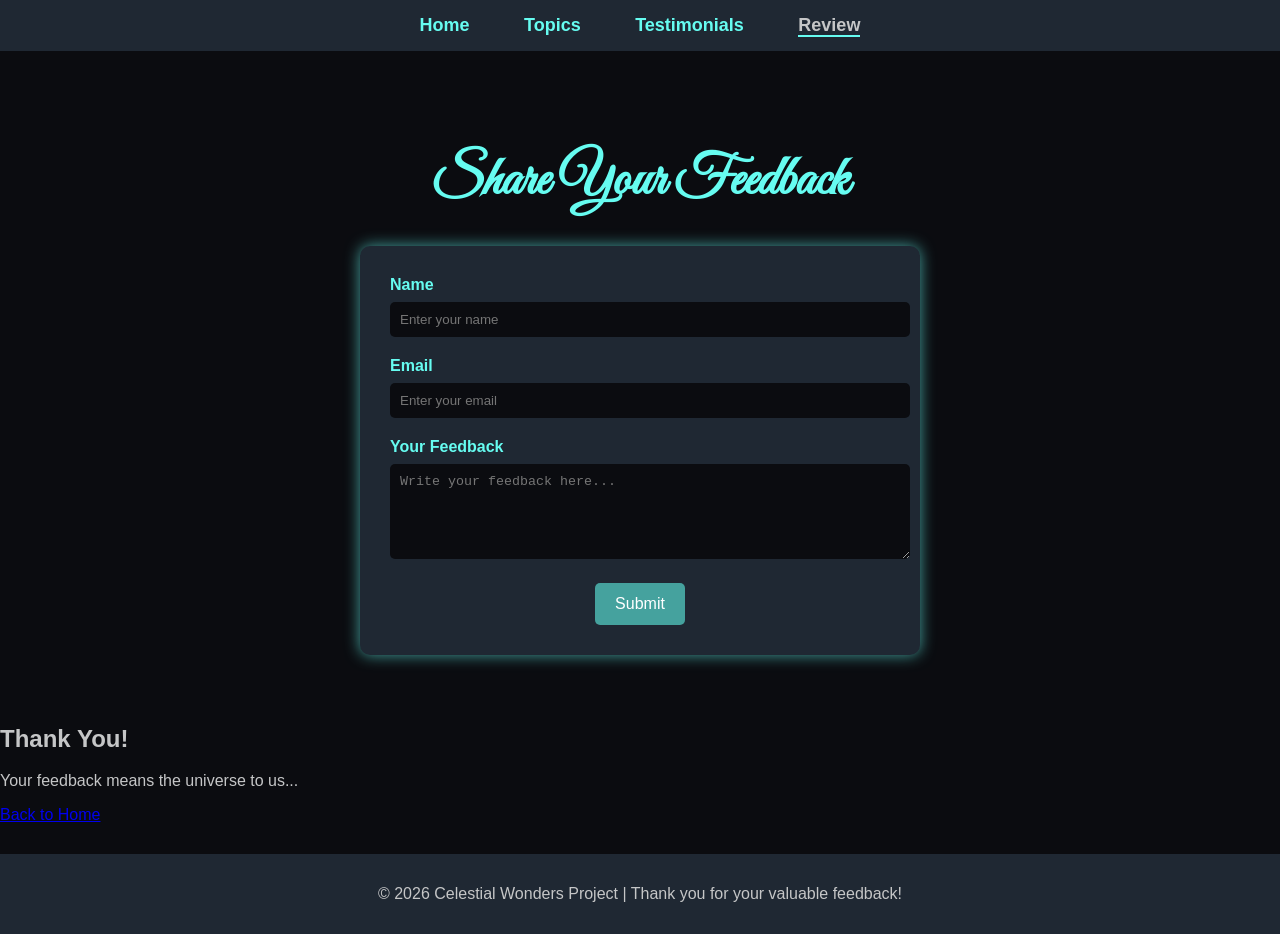
<file: review.html>
<!DOCTYPE html>
<html lang="en">
<head>
  <meta charset="UTF-8">
  <title>Feedback - Celestial Wonders</title>
  <link href="https://fonts.googleapis.com/css2?family=Great+Vibes&display=swap" rel="stylesheet">
  <style>
    body {font-family: Arial, sans-serif; margin:0; background:#0b0c10; color:#c5c6c7;}
    nav ul {list-style:none; text-align:center; background:#1f2833; padding:15px; margin:0;}
    nav ul li {display:inline-block; margin:0 25px;}
    nav ul li a {color:#66fcf1; text-decoration:none; font-weight:bold; font-size:18px;}
    nav ul li a:hover, nav ul li a.active {color:#c5c6c7; border-bottom:2px solid #66fcf1;}

    .feedback {padding:50px; text-align:center;}
    .feedback h1 {font-family:'Great Vibes', cursive; font-size:55px; color:#66fcf1; margin-bottom:30px;}

    form {max-width:500px; margin:0 auto; background:#1f2833; padding:30px; border-radius:10px; box-shadow:0 0 15px #45a29e;}
    label {display:block; text-align:left; margin-bottom:8px; font-weight:bold; color:#66fcf1;}
    input, textarea {
      width:100%; padding:10px; margin-bottom:20px;
      border:none; border-radius:5px;
      background:#0b0c10; color:#c5c6c7;
    }
    input:focus, textarea:focus {outline:2px solid #66fcf1;}
    button {
      background:#45a29e; color:#fff; padding:12px 20px;
      border:none; border-radius:5px; font-size:16px; cursor:pointer;
      transition:0.3s;
    }
    button:hover {background:#66fcf1; color:#0b0c10;}

    footer {background:#1f2833; color:#c5c6c7; text-align:center; padding:15px; margin-top:30px;}
  </style>
</head>
<body>
  <!-- Navbar -->
  <header>
    <nav>
      <ul>
        <li><a href="index.html">Home</a></li>
        <li><a href="topics.html">Topics</a></li>
        <li><a href="testimonials.html">Testimonials</a></li>
        <li><a href="feedback.html" class="active">Review</a></li>
      </ul>
    </nav>
  </header>

  <!-- Feedback Section -->
  <section class="feedback">
    <h1>Share Your Feedback</h1>
    <form>
      <label for="name">Name</label>
      <input type="text" id="name" name="name" placeholder="Enter your name" required>

      <label for="email">Email</label>
      <input type="email" id="email" name="email" placeholder="Enter your email" required>

      <label for="message">Your Feedback</label>
      <textarea id="message" name="message" rows="5" placeholder="Write your feedback here..." required></textarea>

      <button type="submit">Submit</button>
    </form>
  </section>
  <section class="thankyou">
  <h1>Thank You!</h1>
  <p>Your feedback means the universe to us...</p>
  <a href="index.html">Back to Home</a>
</section>
  <!-- Footer -->
  <footer>
    <p>&copy; 2026 Celestial Wonders Project | Thank you for your valuable feedback!</p>
  </footer>
</body>
</html>
</file>
